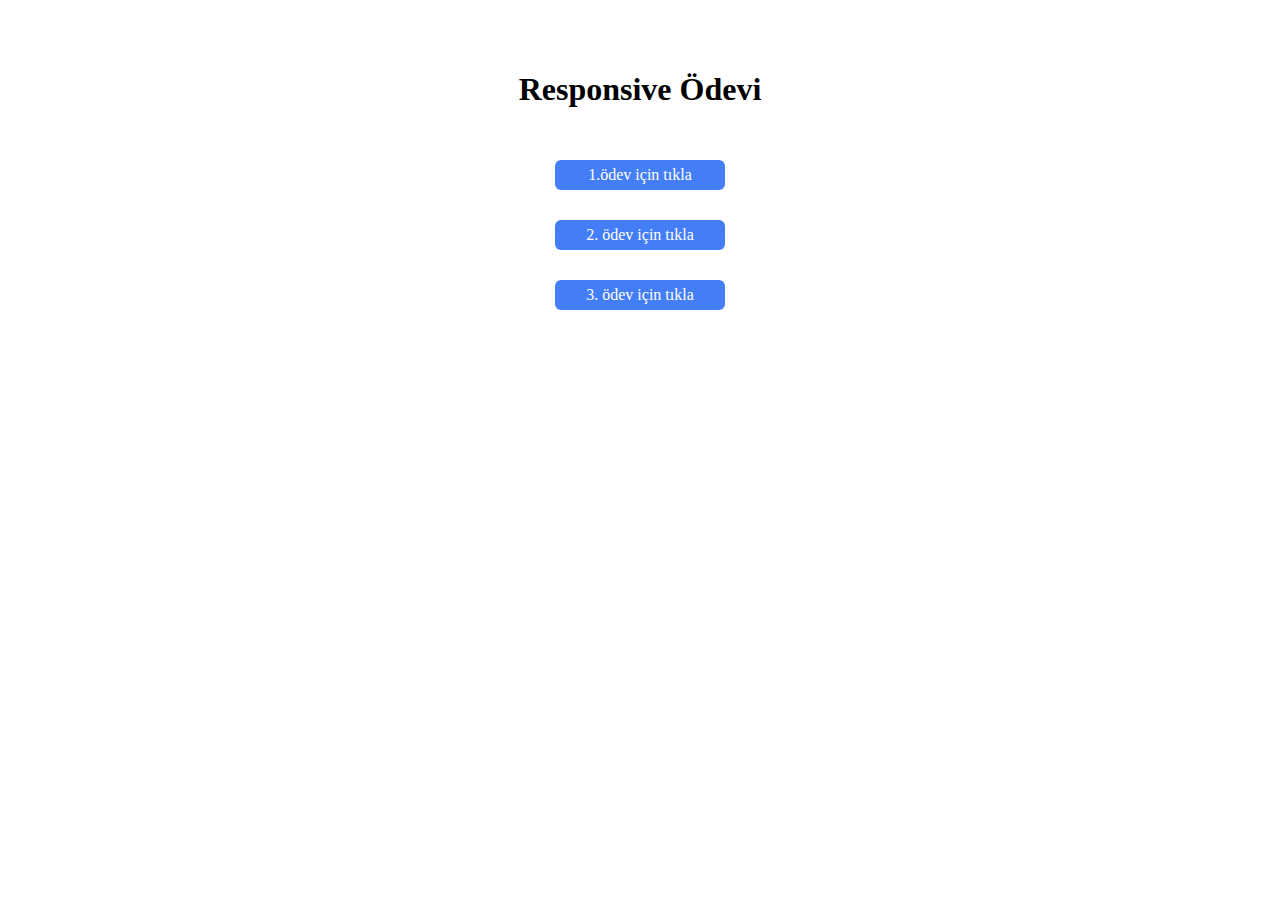
<file: index.html>
<!DOCTYPE html>
<html lang="en">
<head>
    <meta charset="UTF-8">
    <meta name="viewport" content="width=device-width, initial-scale=1.0">
    <title>Document</title>
    <style>
        body{
            display: flex;
            flex-direction: column;
            align-items: center;
            justify-content: center;
            margin-top: 50px;
            gap: 30px;

        }
        a{
            width: 170px;
            height: 30px;
            display: inline-flex;
            justify-content: center;
            border-radius: 6px;
            align-items: center;
            background-color: #437EF7;
            text-decoration: none;
            color: white;
        }
    </style>
</head>
<body>
    <h1>Responsive Ödevi</h1>
    <a href="landingpage-responsive/index.html">1.ödev için tıkla</a>
    <a href="landingpage2-responsive/index.html">2. ödev için tıkla</a>
    <a href="landingpage3-responsive/index.html">3. ödev için tıkla</a>
</body>
</html>
</file>
